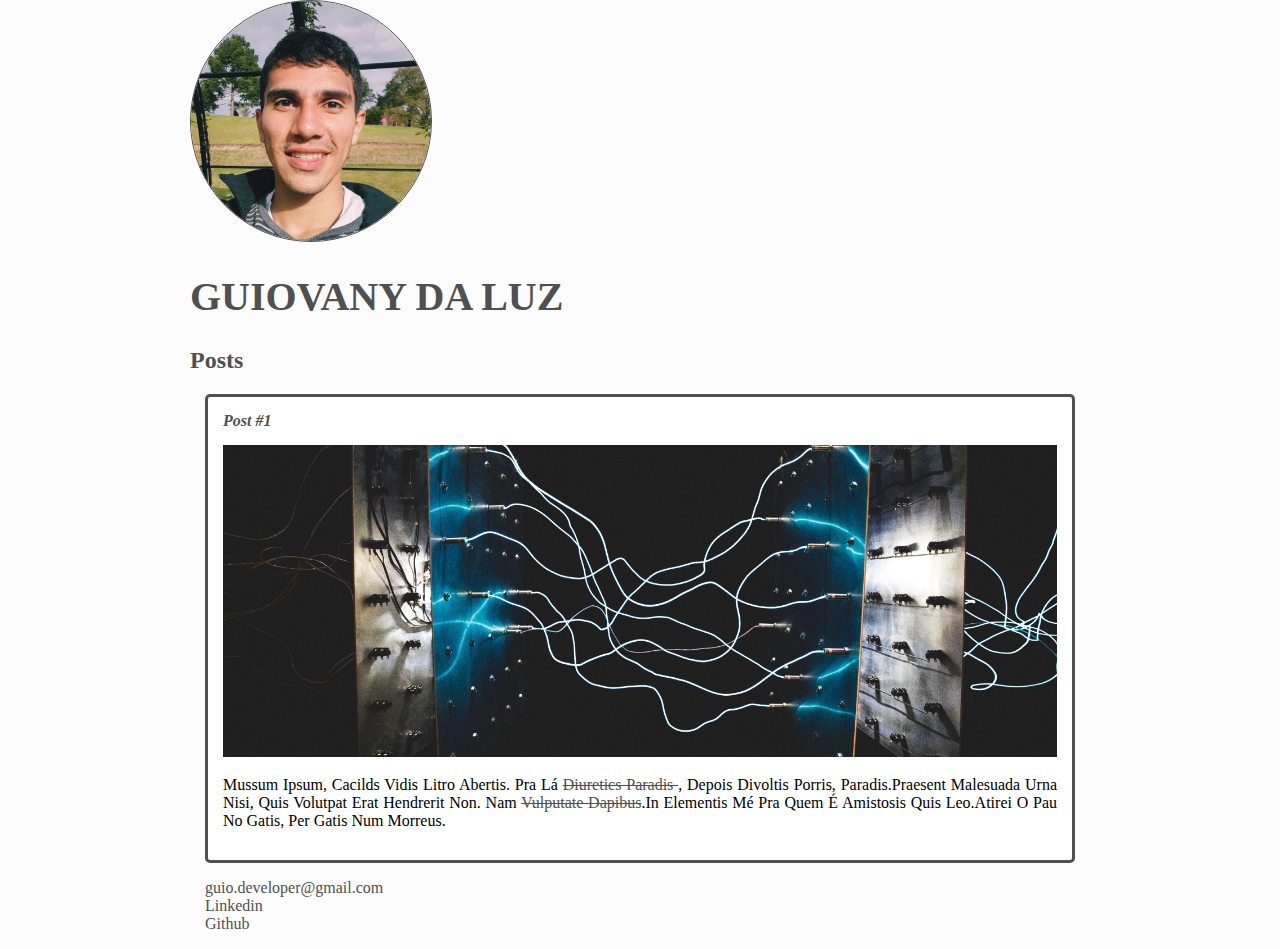
<file: hmtl5&CSS3/index.html>
<!DOCTYPE html>
<html lang="pt-br">
  <head>
    <meta charset="UTF-8" />
    <meta http-equiv="X-UA-Compatible" content="IE=edge" />
    <meta name="viewport" content="width=device-width, initial-scale=1.0" />
    <link rel="stylesheet" href="style.css" />
    <title>Guiovany</title>
  </head>

  <body>
    <header>
      <img src="./img/avatar-img.png" alt="profile img" class="photo" />
      <h1 id="title">Guiovany da Luz</h1>
    </header>
    <section>
      <header>
        <h2 class="subtitle">Posts</h2>
      </header>
      <article class="post">
        <header>
          <h3 class="post_title">Post #1</h3>
        </header>
        <img
          class="post_img"
          src="./img/bd-ideas.jpg"
          alt="background img - ideias conexas"
        />
        <p class="post_content">
          Mussum Ipsum, cacilds vidis litro abertis. Pra lá
          <a
            href="https://www.linkedin.com/in/guiovany-da-luz-552256137/"
            target="_blank"
          >
            Diuretics paradis
          </a>
          , depois divoltis porris, paradis.Praesent malesuada urna nisi, quis
          volutpat erat hendrerit non. Nam
          <a href="mailto:guio.developer@gmail.com">vulputate dapibus</a>.In
          elementis mé pra quem é amistosis quis leo.Atirei o pau no gatis, per
          gatis num morreus.
        </p>
      </article>
    </section>
    <footer>
      <ul class="contacts_list">
        <li>
          <a href="mailto:guio.developer@gmail.com">guio.developer@gmail.com</a>
        </li>
        <li>
          <a
            href="https://www.linkedin.com/in/guiovany-da-luz-552256137/"
            target="_blank"
            >Linkedin</a
          >
        </li>
        <li>
          <a href="https://github.com/guiov7" target="_blank">Github</a>
        </li>
      </ul>
    </footer>
  </body>
</html>
</file>
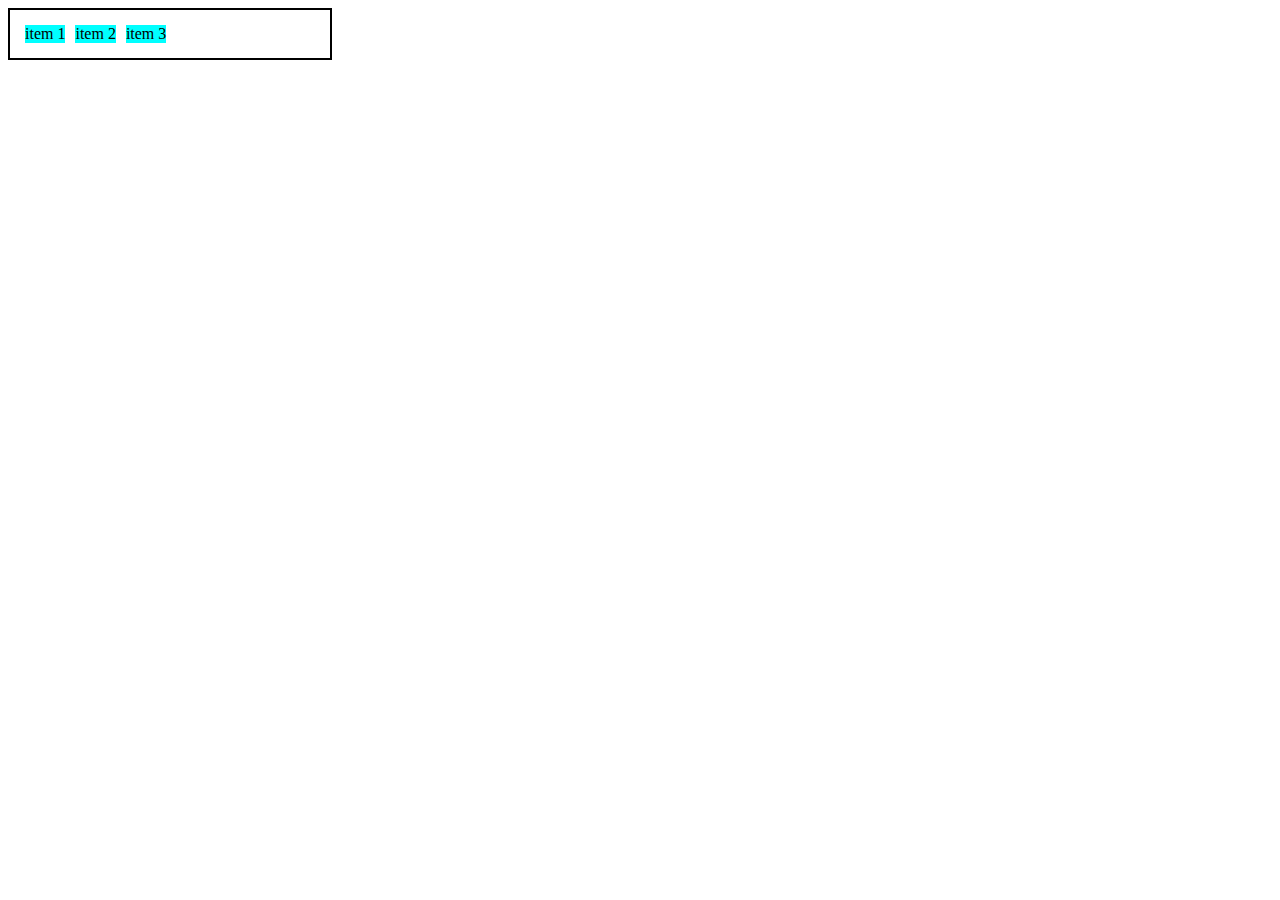
<file: FLEXBOX/0-display-flex.html>
<!DOCTYPE html>
<html lang="en">
<head>
    <meta charset="UTF-8">
    <meta http-equiv="X-UA-Compatible" content="IE=edge">
    <meta name="viewport" content="width=device-width, initial-scale=1.0">
    <title>Fundamentos - dispaly flex </title>
    <style>
        .flex{
            max-width: 300px;
            padding: 10px;
            border: 2px solid black;
            display: flex;
        }

        .item{
            background-color: aqua;
            margin: 5px;
        }
    </style>
</head>
<body>
    <div class="flex">
        <div class="item">item 1</div>
        <div class="item">item 2</div>
        <div class="item">item 3</div>
    </div>
</body>
</html>
</file>
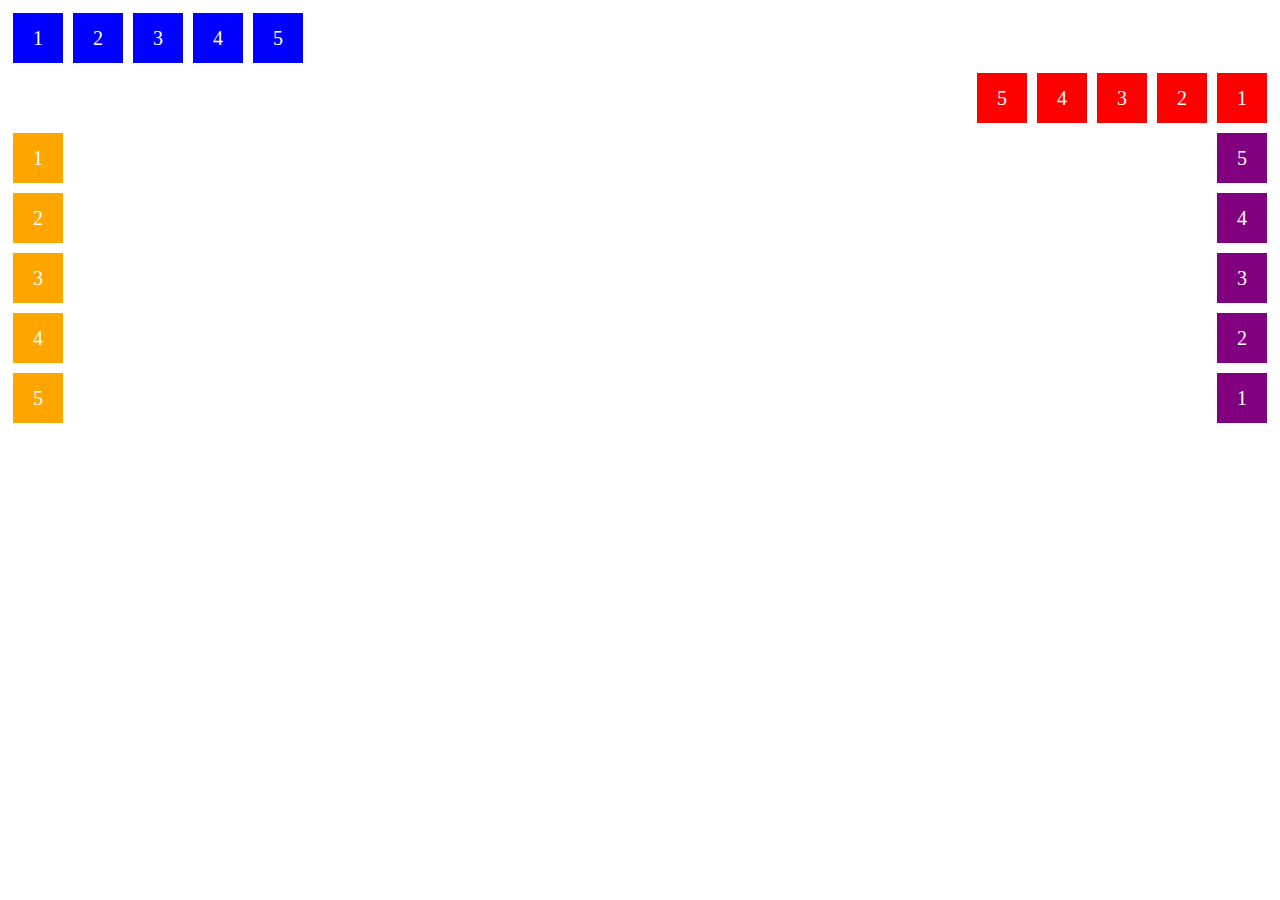
<file: FLEXBOX/1-flex-direction.html>
<!DOCTYPE html>
<html lang="en">
<head>
    <meta charset="UTF-8">
    <meta http-equiv="X-UA-Compatible" content="IE=edge">
    <meta name="viewport" content="width=device-width, initial-scale=1.0">
    <title>Fundamentos - flex direction</title>
    
    <style>
        .flex-container{
            margin: 0;
            padding: 0;
            display: flex;
            list-style: none;
        }

        .flex-item{
            background: blue;
            height: 50px;
            width: 50px;
            line-height: 50px;
            font-size: 20px;
            color: white;
            text-align: center;
            margin: 5px;
        }

        .row-reverse{
            flex-direction: row-reverse;
        }

        .row-reverse li{
            background-color: red;
        }

        .column{
            float: left;
            flex-direction: column;
        }

        .column li {
            background-color: orange;
        }

        .column-reverse{
            float: right;
            flex-direction: column-reverse;
        }

        .column-reverse li{
            background-color: purple;
        }

    </style>
</head>
<body>
    <ul class="flex-container row">
        <li class="flex-item">1</li>
        <li class="flex-item">2</li>
        <li class="flex-item">3</li>
        <li class="flex-item">4</li>
        <li class="flex-item">5</li>
    </ul>

    <ul class="flex-container row-reverse">
        <li class="flex-item">1</li>
        <li class="flex-item">2</li>
        <li class="flex-item">3</li>
        <li class="flex-item">4</li>
        <li class="flex-item">5</li>
    </ul>

    <ul class="flex-container column">
        <li class="flex-item">1</li>
        <li class="flex-item">2</li>
        <li class="flex-item">3</li>
        <li class="flex-item">4</li>
        <li class="flex-item">5</li>
    </ul>

    <ul class="flex-container column-reverse">
        <li class="flex-item">1</li>
        <li class="flex-item">2</li>
        <li class="flex-item">3</li>
        <li class="flex-item">4</li>
        <li class="flex-item">5</li>
    </ul>
</body>
</html>
</file>
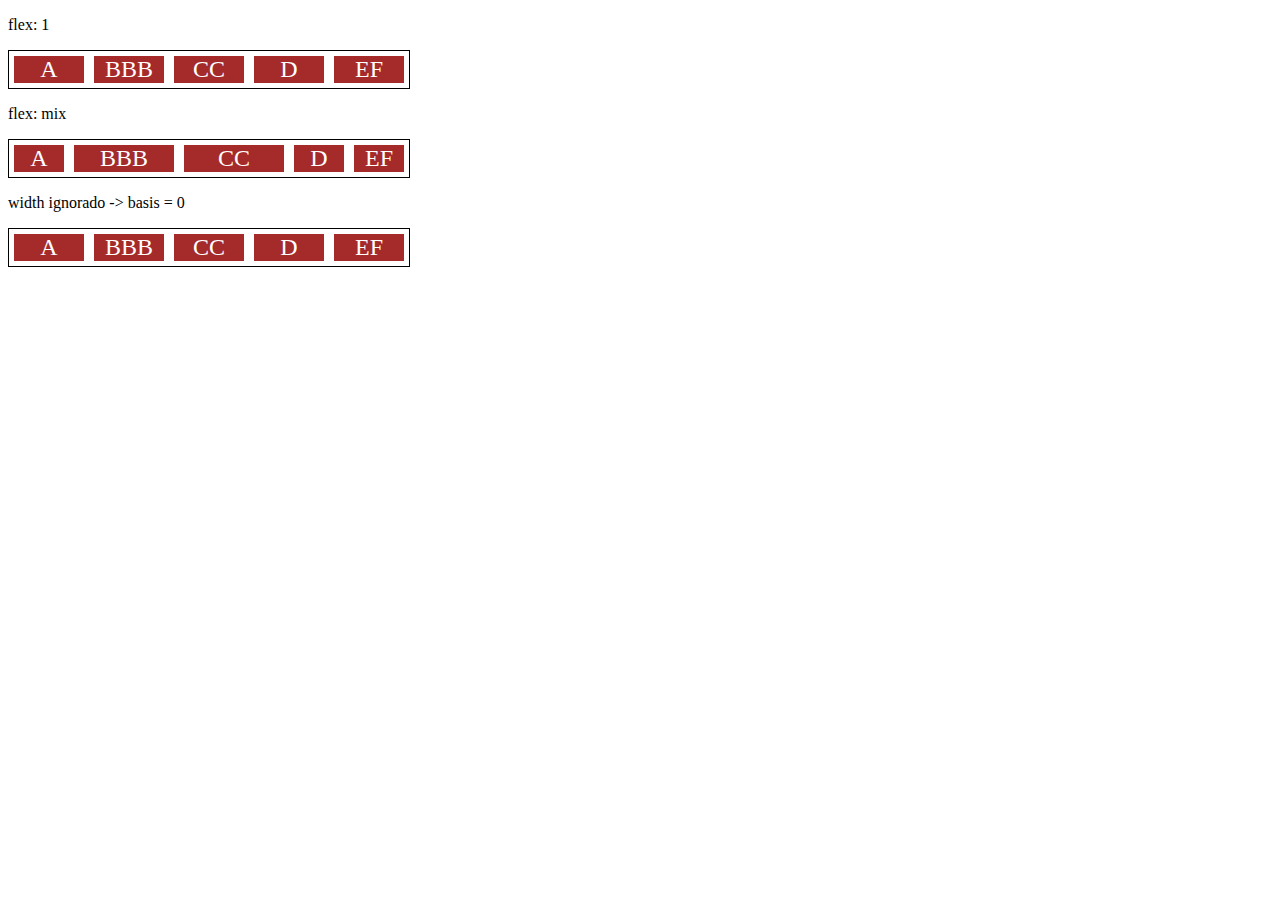
<file: FLEXBOX/10-flex.html>
<!DOCTYPE html>
<html lang="en">
<head>
    <meta charset="UTF-8">
    <meta http-equiv="X-UA-Compatible" content="IE=edge">
    <meta name="viewport" content="width=device-width, initial-scale=1.0">
    <title>Fundamento - flex</title>

    <style>
        .container{
            display: flex;
            border: 1px solid black;
            max-width: 400px;
        }

        .item{
            background-color: brown;
            color: white;
            font-size: 24px;
            text-align: center;
            margin: 5px;
        }

        .flex-1{
            flex: 1;
            /* grow = 1, shrink = 1, basis = 0*/
        }

        .largura{
            width: 200px;
            /*min-width: 250px;*/
        }

        .flex-2{
            flex: 2;
            /* grow = 2, shrink = 1, basis = 0*/
        }
    </style>
</head>
<body>
    <p>flex: 1</p>
    <div class="container">
        <div class="item flex-1">A</div>
        <div class="item flex-1">BBB</div>
        <div class="item flex-1">CC</div>
        <div class="item flex-1">D</div>
        <div class="item flex-1">EF</div>
    </div>
    <p>flex: mix</p>
    <div class="container">
        <div class="item flex-1">A</div>
        <div class="item flex-2">BBB</div>
        <div class="item flex-2">CC</div>
        <div class="item flex-1">D</div>
        <div class="item flex-1">EF</div>
    </div>
    <p>width ignorado -> basis = 0 </p>
    <div class="container">
        <div class="item flex-1 largura">A</div>
        <div class="item flex-1 largura">BBB</div>
        <div class="item flex-1 largura">CC</div>
        <div class="item flex-1 largura">D</div>
        <div class="item flex-1 largura">EF</div>
    </div>
</body>
</html>
</file>
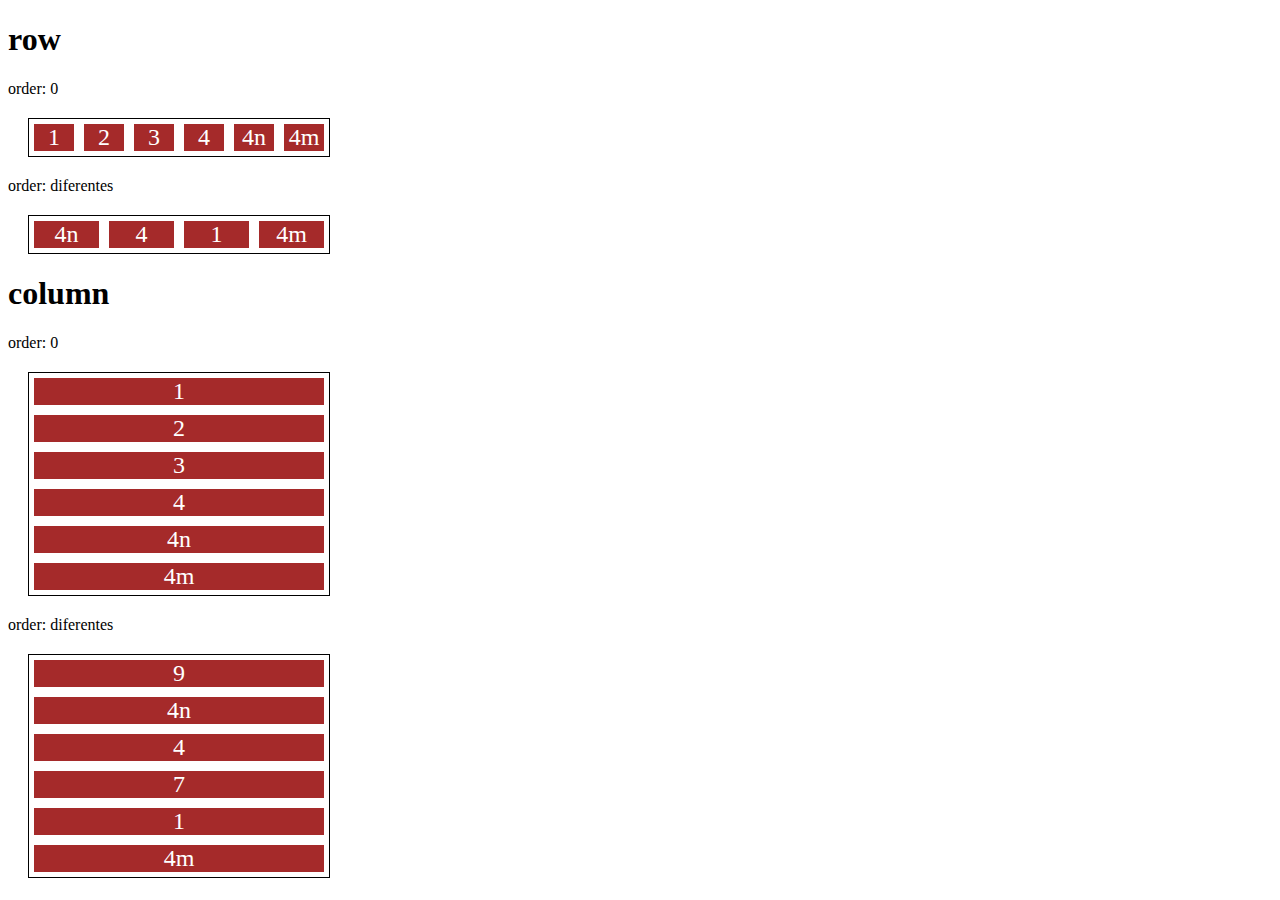
<file: FLEXBOX/11-order.html>
<!DOCTYPE html>
<html lang="en">
  <head>
    <meta charset="UTF-8" />
    <meta http-equiv="X-UA-Compatible" content="IE=edge" />
    <meta name="viewport" content="width=device-width, initial-scale=1.0" />
    <title>Fundamento - order</title>

    <style>
      .container {
        display: flex;
        max-width: 300px;
        border: 1px solid black;
        margin: 20px;
      }

      .item {
        flex: 1;
        background: brown;
        color: white;
        text-align: center;
        font-size: 24px;
        margin: 5px;
      }
      /* Por padrão é order: 0; */
      .o1 {
        order: 1;
      }

      .o2 {
        order: 2;
      }

      .o3 {
        order: 3;
      }

      .o4 {
        order: 4;
      }

      /* Podendo também utilizarmos valores negativos no order*/

      .direction {
        flex-direction: column;
      }
    </style>
  </head>
  <body>
    <h1>row</h1>
    <p>order: 0</p>
    <div class="container">
      <div class="item">1</div>
      <div class="item">2</div>
      <div class="item">3</div>
      <div class="item">4</div>
      <div class="item">4n</div>
      <div class="item">4m</div>
    </div>
    <p>order: diferentes</p>
    <div class="container">
      <div class="item o3">1</div>
      <div class="item o2">4</div>
      <div class="item o1">4n</div>
      <div class="item o4">4m</div>
    </div>

    <h1>column</h1>
    <p>order: 0</p>
    <div class="container direction">
      <div class="item">1</div>
      <div class="item">2</div>
      <div class="item">3</div>
      <div class="item">4</div>
      <div class="item">4n</div>
      <div class="item">4m</div>
    </div>
    <p>order: diferentes</p>
    <div class="container direction">
      <div class="item o3">7</div>
      <div class="item o1">9</div>
      <div class="item o3">1</div>
      <div class="item o2">4</div>
      <div class="item o1">4n</div>
      <div class="item o4">4m</div>
    </div>
  </body>
</html>
</file>
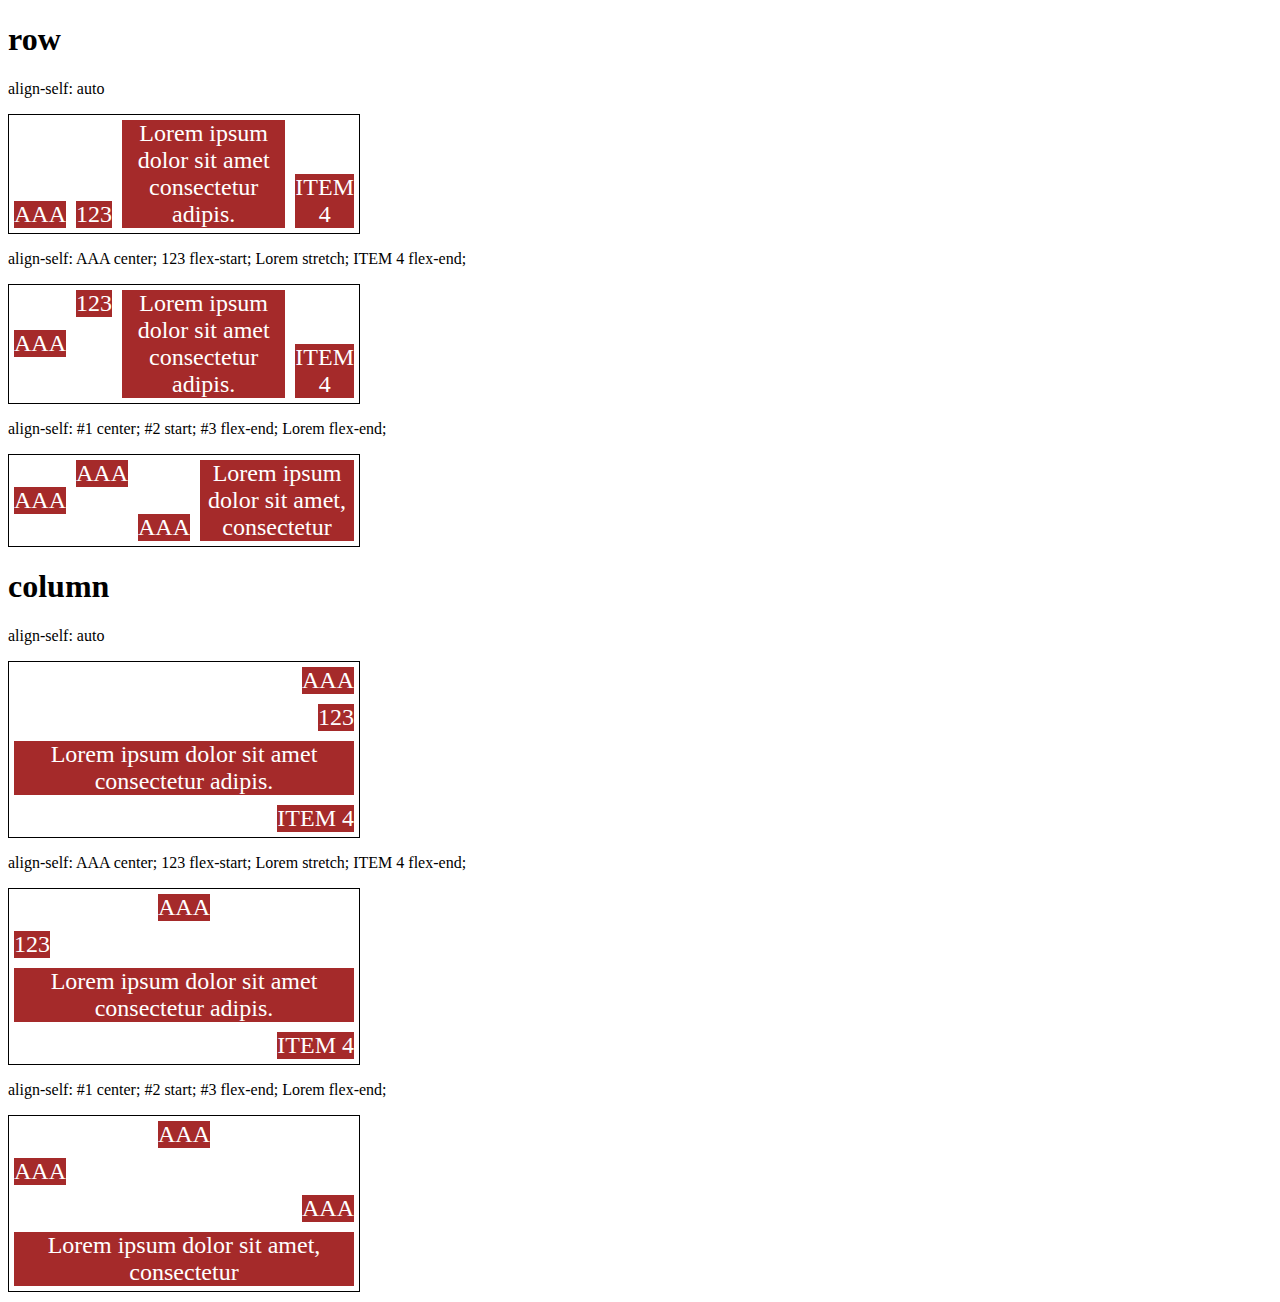
<file: FLEXBOX/12-align-self.html>
<!DOCTYPE html>
<html lang="en">
<head>
    <meta charset="UTF-8">
    <meta http-equiv="X-UA-Compatible" content="IE=edge">
    <meta name="viewport" content="width=device-width, initial-scale=1.0">
    <title>Fundamento - align self</title>

    <style>
        .container{
            max-width: 350px;
            border: 1px solid;
            margin-bottom: 10px;
            display: flex;
        }

        .align-container{
            align-items: flex-end;
        }

        .item{
            background-color: brown;
            color: white;
            font-size: 24px;
            text-align: center;
            margin: 5px;
        }

        .center{
            align-self: center;
        }

        .start{
            align-self: flex-start;
        }

        .end{
            align-self: flex-end;
        }

        .baseliine{
            align-self: baseline;
        }
        
        .stretch{
            align-self: stretch;
        }

        .auto{
            align-self: auto;
        }

        .direction{
            flex-direction: column;
        }
    </style>
</head>
<body>
    <h1>row</h1>
    <p>align-self: auto</p> 
<!-- para tornar aplicável, é necessário a herdar align-tems: center-->
    <section class="container align-container">
        <div class="item auto">AAA</div>
        <div class="item auto">123</div>
        <div class="item auto">Lorem ipsum dolor sit amet consectetur adipis.</div>
        <div class="item auto">ITEM 4</div>
    </section>
    <p>align-self: AAA center; 123 flex-start; Lorem stretch; ITEM 4 flex-end;</p>
    <section class="container">
        <div class="item center">AAA</div>
        <div class="item start">123</div>
        <div class="item stretch">Lorem ipsum dolor sit amet consectetur adipis.</div>
        <div class="item end">ITEM 4</div>
    </section>
    <p>align-self: #1 center; #2 start; #3 flex-end; Lorem flex-end;</p>
    <section class="container">
        <div class="item center">AAA</div>
        <div class="item start">AAA</div>
        <div class="item end">AAA</div>
        <div class="item end">Lorem ipsum dolor sit amet, consectetur </div>
    </section>
    <h1>column</h1>
    <p>align-self: auto</p> 
    <section class="container align-container direction">
        <div class="item auto">AAA</div>
        <div class="item auto">123</div>
        <div class="item auto">Lorem ipsum dolor sit amet consectetur adipis.</div>
        <div class="item auto">ITEM 4</div>
    </section>
    <p>align-self: AAA center; 123 flex-start; Lorem stretch; ITEM 4 flex-end;</p>
    <section class="container direction">
        <div class="item center">AAA</div>
        <div class="item start">123</div>
        <div class="item stretch">Lorem ipsum dolor sit amet consectetur adipis.</div>
        <div class="item end">ITEM 4</div>
    </section>
    <p>align-self: #1 center; #2 start; #3 flex-end; Lorem flex-end;</p>
    <section class="container direction">
        <div class="item center">AAA</div>
        <div class="item start">AAA</div>
        <div class="item end">AAA</div>
        <div class="item end">Lorem ipsum dolor sit amet, consectetur </div>
    </section>
</body>
</html>
</file>
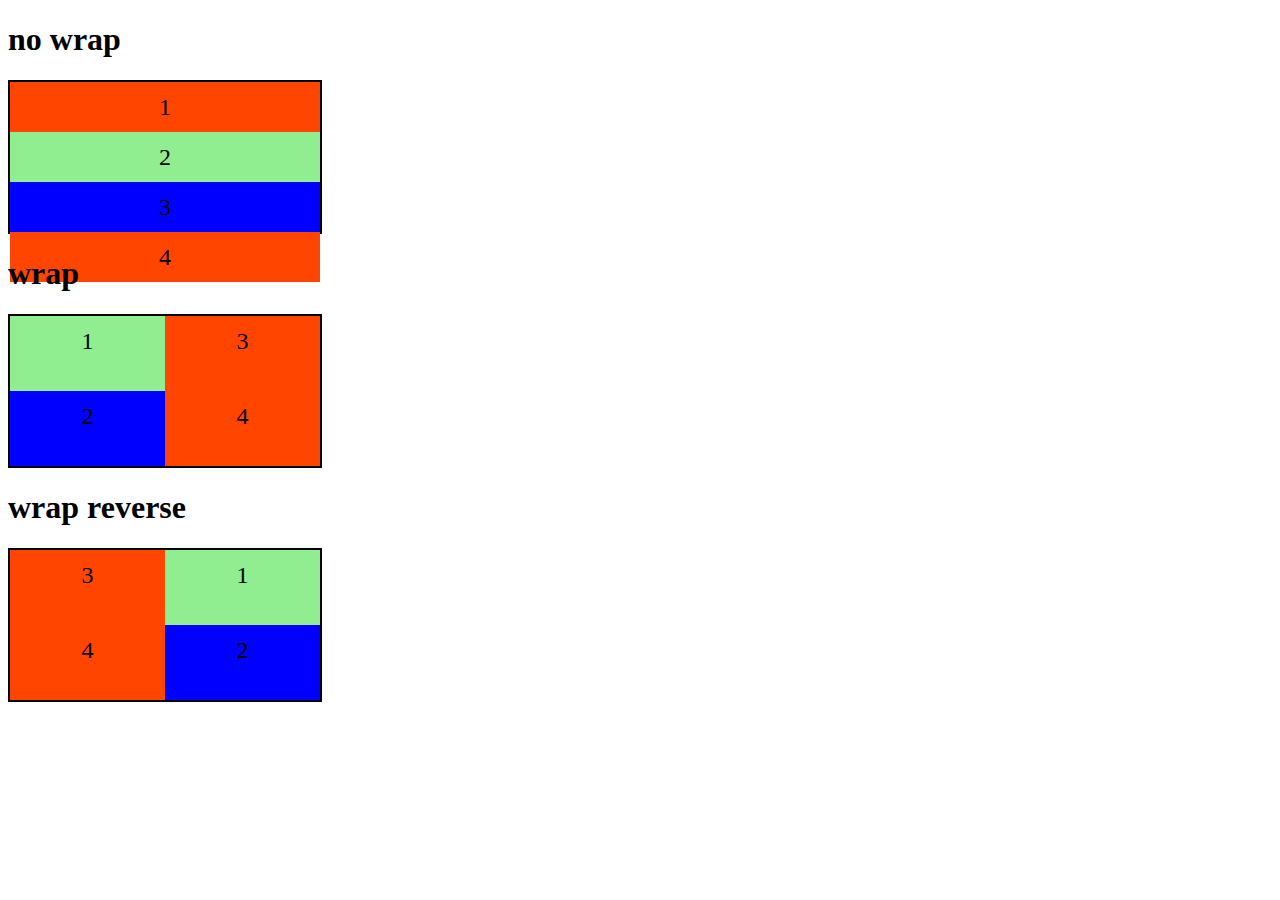
<file: FLEXBOX/2-flex-wrap.html>
<!DOCTYPE html>
<html lang="en">
<head>
    <meta charset="UTF-8">
    <meta http-equiv="X-UA-Compatible" content="IE=edge">
    <meta name="viewport" content="width=device-width, initial-scale=1.0">
    <title>Fundamento - flex-wrap</title>

    <style>
        .flex-container{
            display: flex;
            height: 150px;
            border: 2px solid black;
            max-width: 310px;
            flex-direction: column;
        }

        .flex-item{
            font-size: 24px;
            height: 50%;
            text-align: center;
            min-width: 100px;
            line-height: 50px;
        }

        .nowrap{
            flex-wrap: nowrap;
        }

        .wrap{
            flex-wrap: wrap;
        }

        .wrap-reverse{
            flex-wrap: wrap-reverse;
        }

        .blue{
            background-color: blue;
        }

        .green{
            background-color: lightgreen;
        }

        .orange{
            background-color: orangered;
        }

    </style>
</head>
<body>
    <h1>no wrap</h1>
    <div class="flex-container nowrap">
        <div class="flex-item orange">1</div>
        <div class="flex-item green">2</div>
        <div class="flex-item blue">3</div>
        <div class="flex-item orange">4</div>
    </div>

    <h1>wrap</h1>
    <div class="flex-container wrap">
        <div class="flex-item green">1</div>
        <div class="flex-item blue">2</div>
        <div class="flex-item orange">3</div>
        <div class="flex-item orange">4</div>
    </div>

    <h1>wrap reverse</h1>
    <div class="flex-container wrap-reverse">
        <div class="flex-item green">1</div>
        <div class="flex-item blue">2</div>
        <div class="flex-item orange">3</div>
        <div class="flex-item orange">4</div>
    </div>

</body>
</html>
</file>
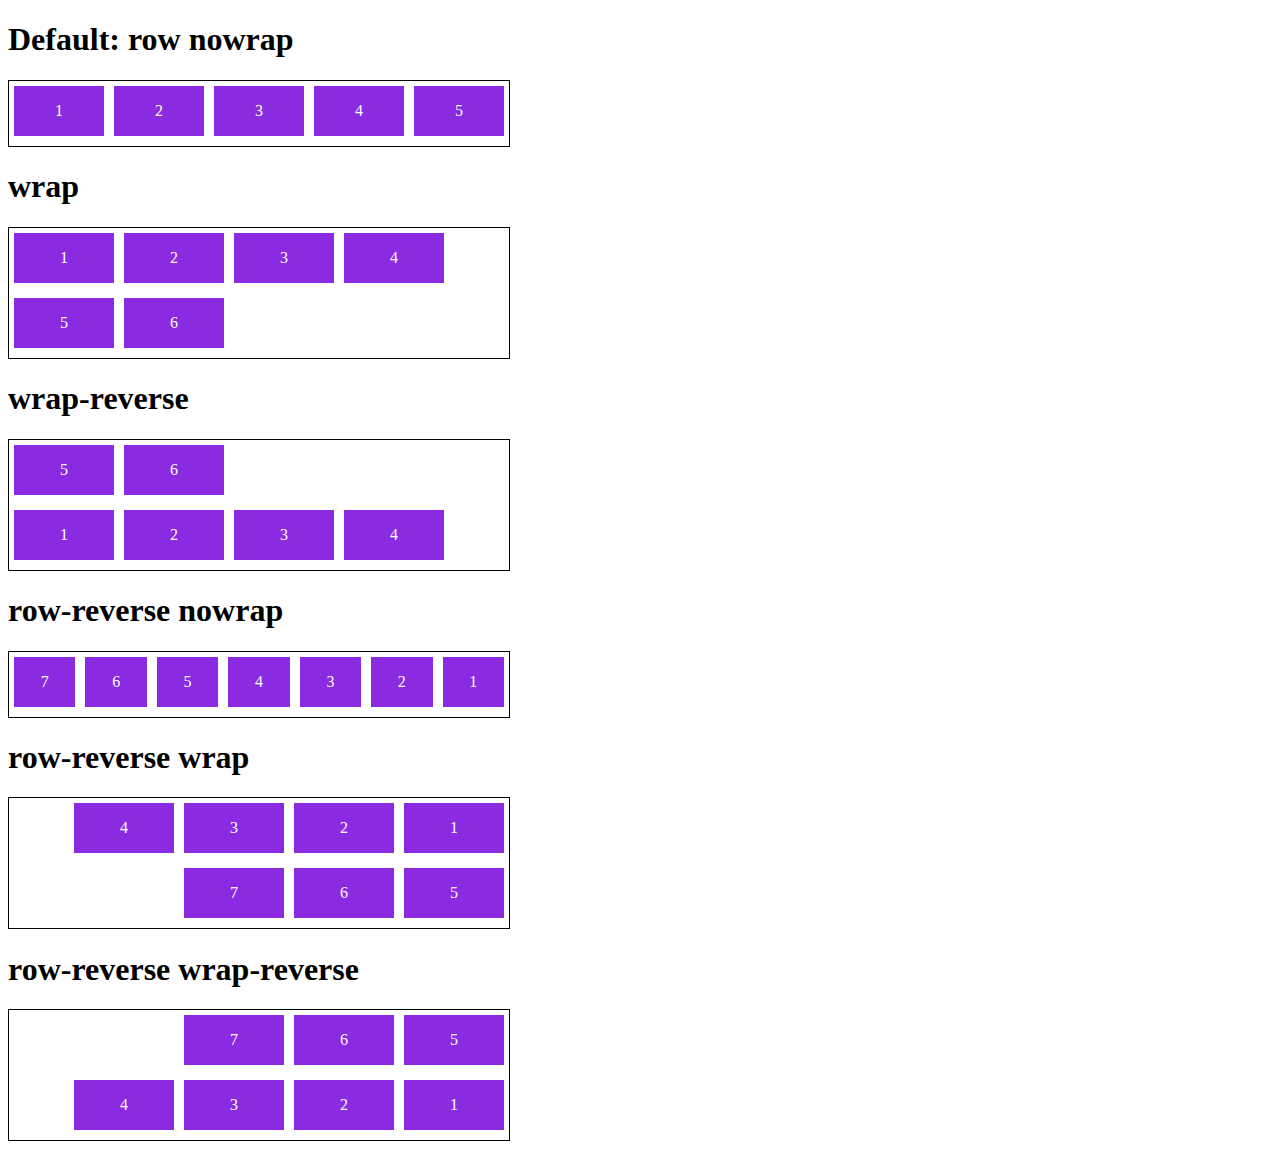
<file: FLEXBOX/3-flex-flow.html>
<!DOCTYPE html>
<html lang="en">
<head>
    <meta charset="UTF-8">
    <meta http-equiv="X-UA-Compatible" content="IE=edge">
    <meta name="viewport" content="width=device-width, initial-scale=1.0">
    <title>Fundamento - flex flow</title>

    <style>
        .flex-container{
            display:flex ;
            border: 1px solid black;
            max-width: 500px;
        }

        .default{
            flex-flow: row nowrap;
        }

        .wrap{
            flex-flow: row wrap;
        }

        .wrap-reverse{
            flex-flow: row wrap-reverse;
        }

        .r-nowrap{
            flex-flow: row-reverse nowrap;
        }

        .r-wrap{
            flex-flow: row-reverse wrap;
        }

        .rr-wrap{
            flex-flow: row-reverse wrap-reverse
        }

        .item{
            background-color: blueviolet;
            margin: 5px;
            color: white;
            text-align: center;
            width: 100px;
            height: 50px;
            line-height: 50px;
            margin-bottom: 10px;
        }
        
    </style>
</head>
<body>
    <h1>Default: row nowrap</h1>
    <div class="flex-container default">
        <div class="item">1</div>
        <div class="item">2</div>
        <div class="item">3</div>
        <div class="item">4</div>
        <div class="item">5</div>
    </div>

    <h1>wrap</h1>
    <div class="flex-container wrap">
        <div class="item">1</div>
        <div class="item">2</div>
        <div class="item">3</div>
        <div class="item">4</div>
        <div class="item">5</div>
        <div class="item">6</div>
    </div>

    <h1>wrap-reverse</h1>
    <div class="flex-container wrap-reverse">
        <div class="item">1</div>
        <div class="item">2</div>
        <div class="item">3</div>
        <div class="item">4</div>
        <div class="item">5</div>
        <div class="item">6</div>
    </div>

    <h1>row-reverse nowrap</h1>
    <div class="flex-container r-nowrap">
        <div class="item">1</div>
        <div class="item">2</div>
        <div class="item">3</div>
        <div class="item">4</div>
        <div class="item">5</div>
        <div class="item">6</div>
        <div class="item">7</div>
    </div>

    <h1>row-reverse wrap</h1>
    <div class="flex-container r-wrap">
        <div class="item">1</div>
        <div class="item">2</div>
        <div class="item">3</div>
        <div class="item">4</div>
        <div class="item">5</div>
        <div class="item">6</div>
        <div class="item">7</div>
    </div>

    <h1>row-reverse wrap-reverse</h1>
    <div class="flex-container rr-wrap">
        <div class="item">1</div>
        <div class="item">2</div>
        <div class="item">3</div>
        <div class="item">4</div>
        <div class="item">5</div>
        <div class="item">6</div>
        <div class="item">7</div>
    </div>
</body>
</html>
</file>
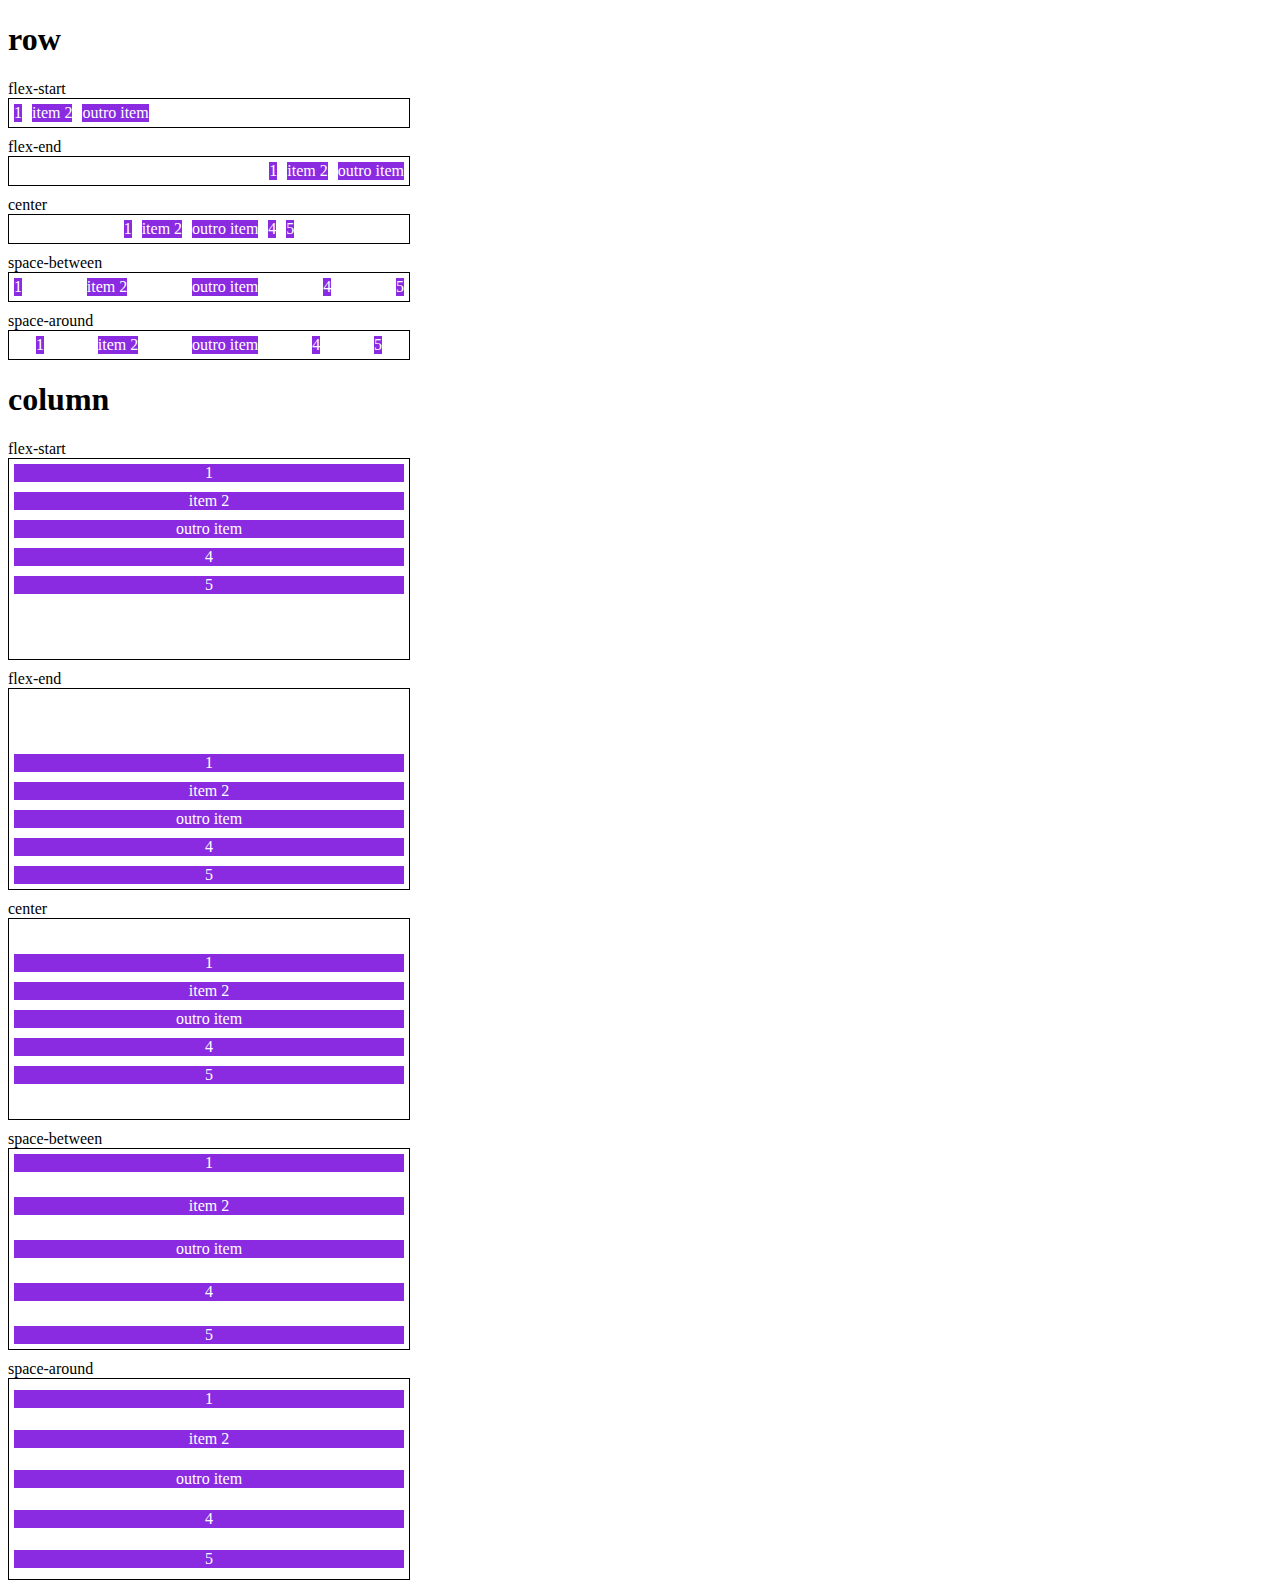
<file: FLEXBOX/4-justify-content.html>
<!DOCTYPE html>
<html lang="en">
  <head>
    <meta charset="UTF-8" />
    <meta http-equiv="X-UA-Compatible" content="IE=edge" />
    <meta name="viewport" content="width=device-width, initial-scale=1.0" />
    <title>Fundamento - justify-content</title>

    <style>
      .container {
        max-width: 400px;
        border: 1px solid black;
        margin: 0;
        display: flex;
        flex: row;
        margin-bottom: 10px;
      }

      .item {
        background-color: blueviolet;
        margin: 5px;
        text-align: center;
        color: white;
      }

      p{
        margin: 0;
      }

      .flex-start{
        justify-content: flex-start;
      }

      .flex-end{
        justify-content: flex-end;
      }


      .center{
        justify-content: center;
      }

      .space-between{
        justify-content: space-between;
      }

      .space-around{
        justify-content: space-around;
      }

      .column{
        flex-direction: column;
        min-height: 200px;
      }

    </style>
  </head>
  <body>
    <h1>row</h1>
    <p>flex-start</p>
    <section class="container flex-start">
      <div class="item">1</div>
      <div class="item">item 2</div>
      <div class="item">outro item</div>
    </section>
    <p>flex-end</p>
    <section class="container flex-end">
        <div class="item">1</div>
        <div class="item">item 2</div>
        <div class="item">outro item</div>
    </section>

    <p>center</p>
    <section class="container flex-end center">
        <div class="item">1</div>
        <div class="item">item 2</div>
        <div class="item">outro item</div>
        <div class="item">4</div>
        <div class="item">5</div>
    </section>

    <p>space-between</p>
    <section class="container flex-end space-between">
        <div class="item">1</div>
        <div class="item">item 2</div>
        <div class="item">outro item</div>
        <div class="item">4</div>
        <div class="item">5</div>
    </section>

    <p>space-around</p>
    <section class="container space-around">
        <div class="item">1</div>
        <div class="item">item 2</div>
        <div class="item">outro item</div>
        <div class="item">4</div>
        <div class="item">5</div>
    </section>

    <h1>column</h1>
    <p>flex-start</p>
    <section class="container column flex-start">
      <div class="item">1</div>
      <div class="item">item 2</div>
      <div class="item">outro item</div>
      <div class="item">4</div>
      <div class="item">5</div>
    </section>

    <p>flex-end</p>
    <section class="container column flex-end">
      <div class="item">1</div>
      <div class="item">item 2</div>
      <div class="item">outro item</div>
      <div class="item">4</div>
      <div class="item">5</div>
    </section>

    <p>center</p>
    <section class="container column center">
      <div class="item">1</div>
      <div class="item">item 2</div>
      <div class="item">outro item</div>
      <div class="item">4</div>
      <div class="item">5</div>
    </section>

    <p>space-between</p>
    <section class="container column space-between">
      <div class="item">1</div>
      <div class="item">item 2</div>
      <div class="item">outro item</div>
      <div class="item">4</div>
      <div class="item">5</div>
    </section>

    <p>space-around</p>
    <section class="container column space-around">
      <div class="item">1</div>
      <div class="item">item 2</div>
      <div class="item">outro item</div>
      <div class="item">4</div>
      <div class="item">5</div>
    </section>

  </body>
</html>
</file>
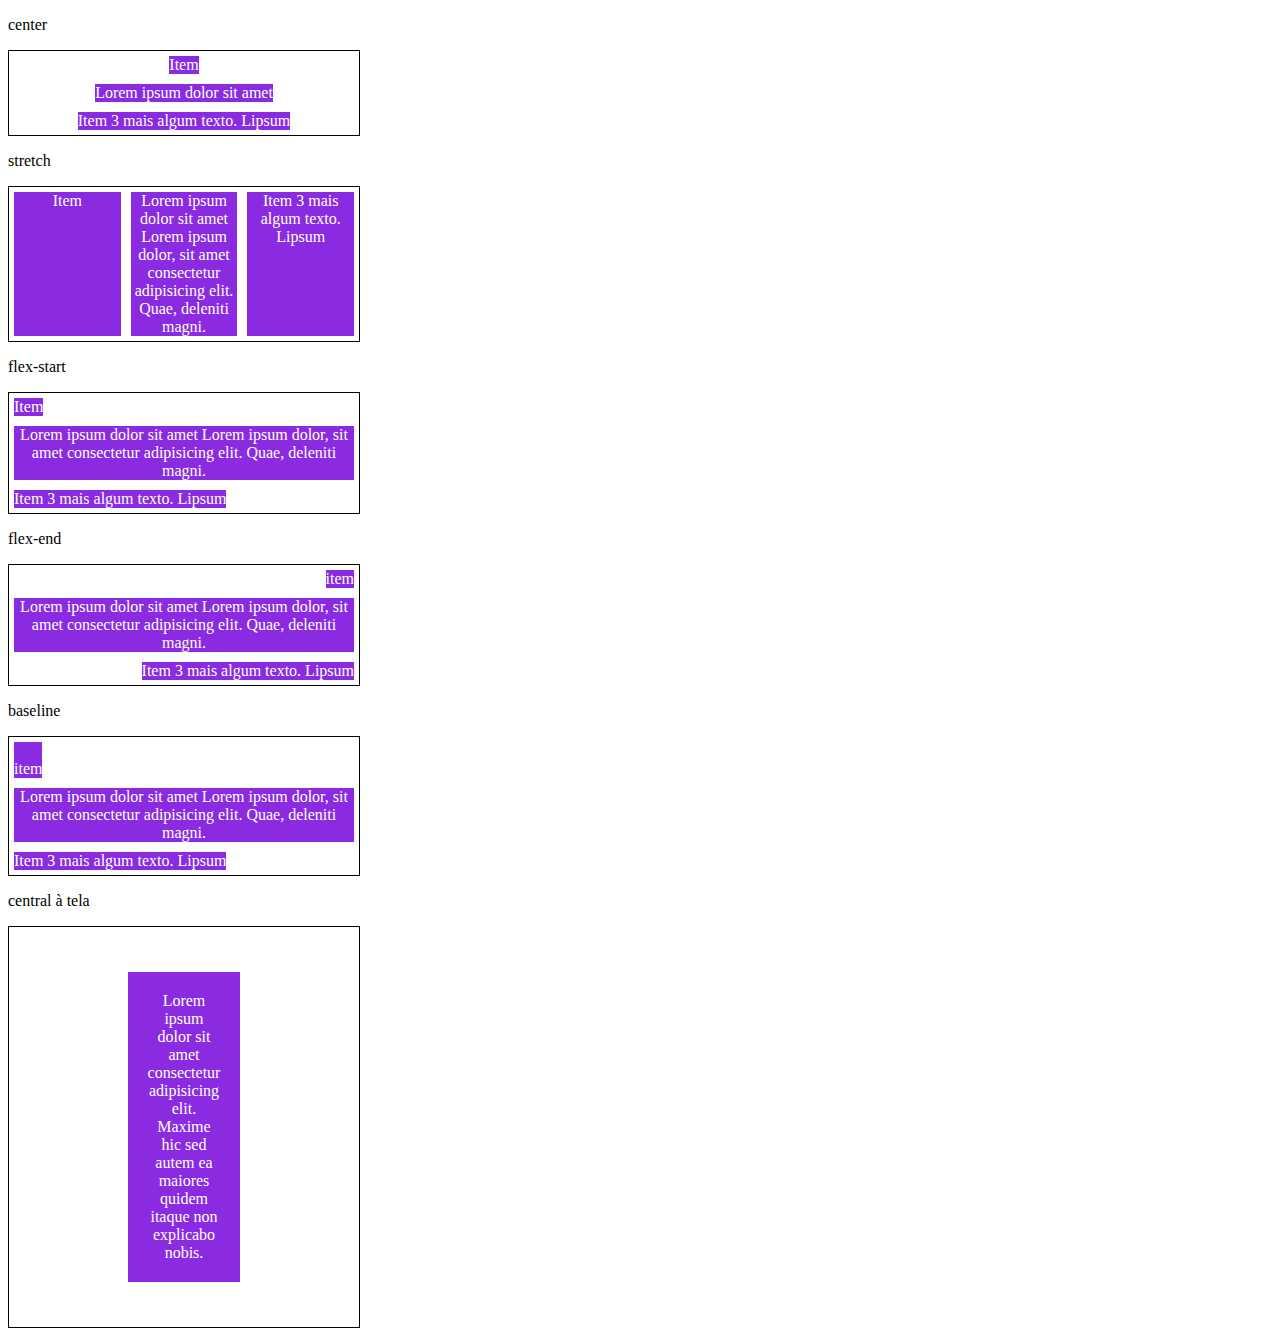
<file: FLEXBOX/5-align-items.html>
<!DOCTYPE html>
<html lang="en">
<head>
    <meta charset="UTF-8">
    <meta http-equiv="X-UA-Compatible" content="IE=edge">
    <meta name="viewport" content="width=device-width, initial-scale=1.0">
    <title>Fundamento - Align-items</title>

    <style>
        .container{
            display: flex;
            max-width: 350px;
            border: 1px solid black;
        }

        .item{
            background-color: blueviolet;
            margin: 5px;
            color: white;
            text-align: center;
            flex: 1;
        }

        .center{
            align-items: center;
        }

        .stretch{
            align-items: stretch;
        }

        .start{
            align-items: flex-start;
        }
        
        .end{
            align-items: flex-end;
        }

        .baseline{
            align-items: baseline;
        }

        .column{
            flex-direction: column;
        }

        .central{
            height: 400px;
            justify-content: center;
        }
        .central .item{
            flex: 0;
            padding: 20px;
        }

    </style>
</head>
<body>
    <p>center</p>
    <section class="container center column">
        <div class="item">Item</div>
        <div class="item">Lorem ipsum dolor sit amet</div>
        <div class="item">Item 3 mais algum texto. Lipsum</div>
    </section>
    
    <p>stretch</p>
    <section class="container stretch">
        <div class="item">Item</div>
        <div class="item">Lorem ipsum dolor sit amet Lorem ipsum dolor, sit amet consectetur adipisicing elit. Quae, deleniti magni.</div>
        <div class="item">Item 3 mais algum texto. Lipsum</div>
    </section>

    <p>flex-start</p>
    <section class="container start column">
        <div class="item">Item</div>
        <div class="item">Lorem ipsum dolor sit amet Lorem ipsum dolor, sit amet consectetur adipisicing elit. Quae, deleniti magni.</div>
        <div class="item">Item 3 mais algum texto. Lipsum</div>
    </section>

    <p>flex-end</p>
    <section class="container end column">
        <div class="item">item</div>
        <div class="item">Lorem ipsum dolor sit amet Lorem ipsum dolor, sit amet consectetur adipisicing elit. Quae, deleniti magni.</div>
        <div class="item">Item 3 mais algum texto. Lipsum</div>
    </section>

    <p>baseline</p>
    <section class="container baseline column">
        <div class="item"><br>item</div>
        <div class="item">Lorem ipsum dolor sit amet Lorem ipsum dolor, sit amet consectetur adipisicing elit. Quae, deleniti magni.</div>
        <div class="item">Item 3 mais algum texto. Lipsum</div>
    </section>

    <p>central à tela</p>
    <section class="container central center">
        <div class="item">Lorem ipsum dolor sit amet consectetur adipisicing elit. Maxime hic sed autem ea maiores quidem itaque non explicabo nobis.</div>
    </section>
</body>
</html>
</file>
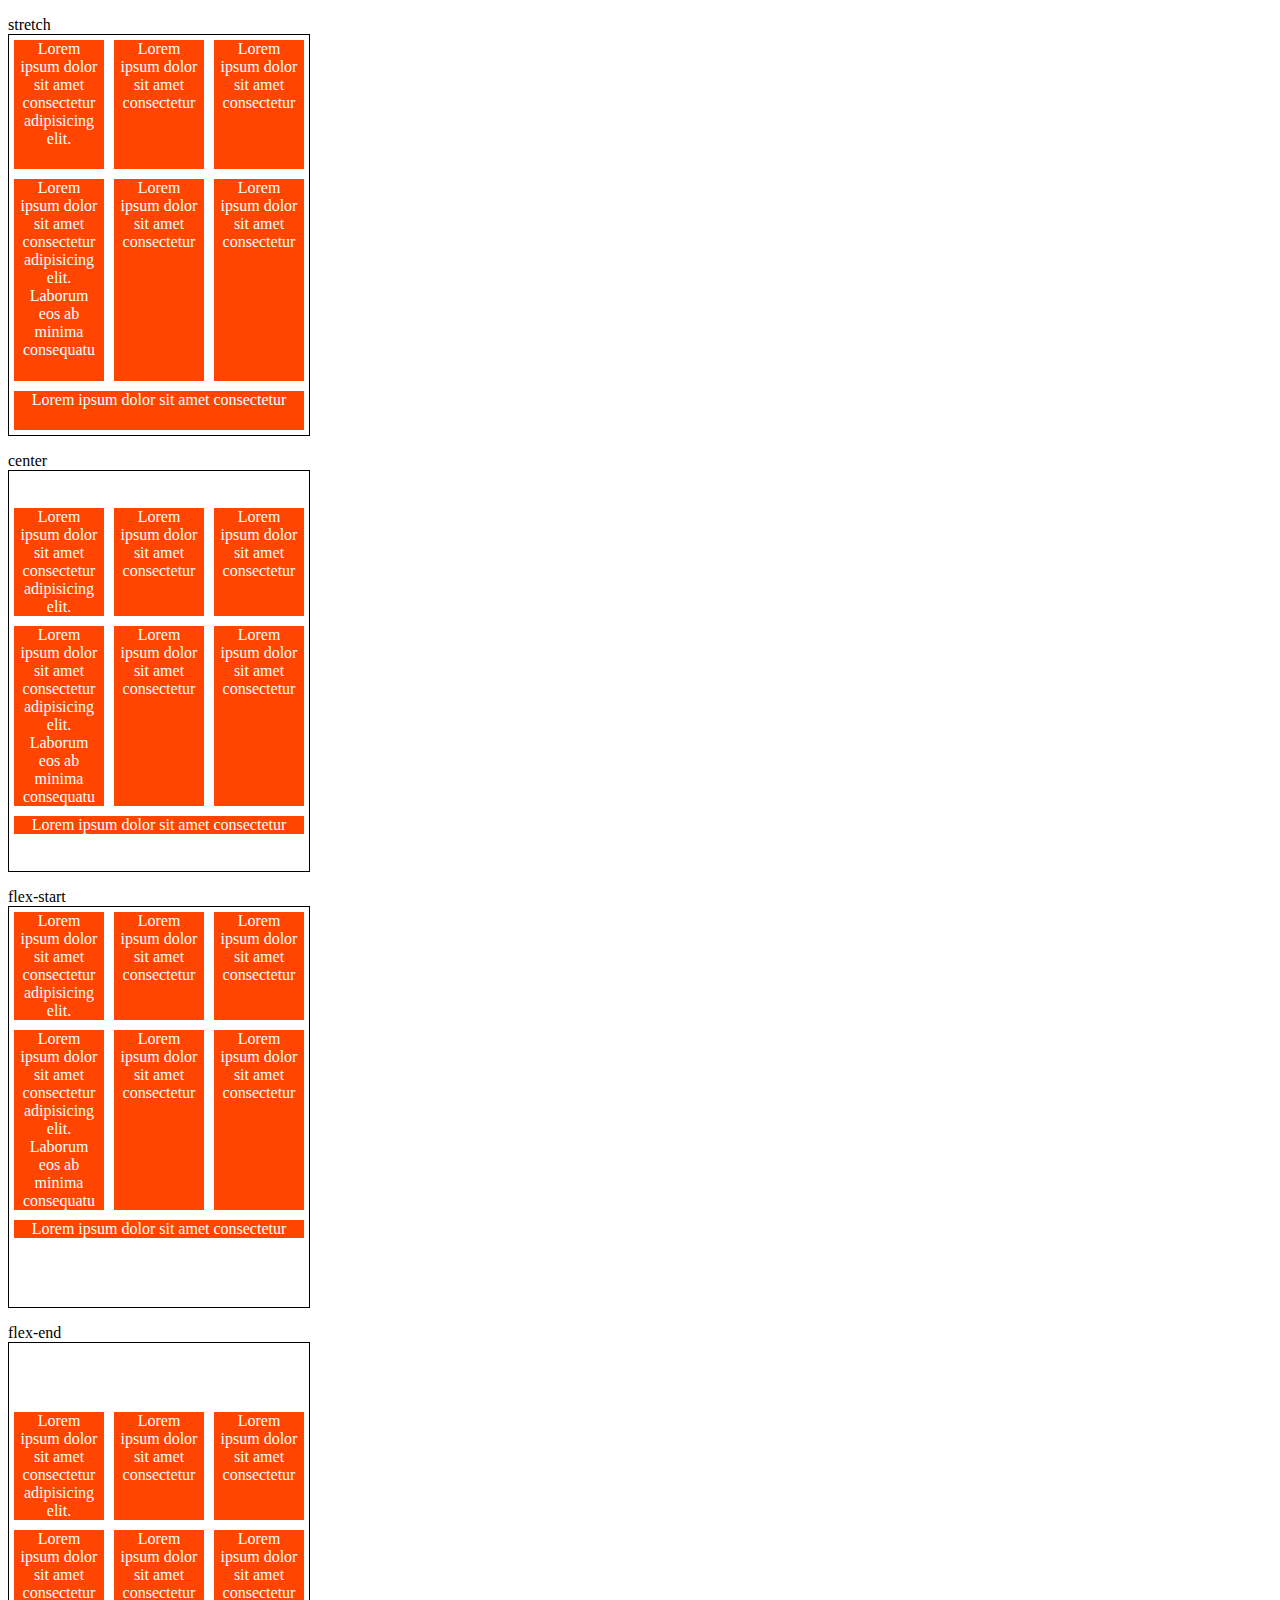
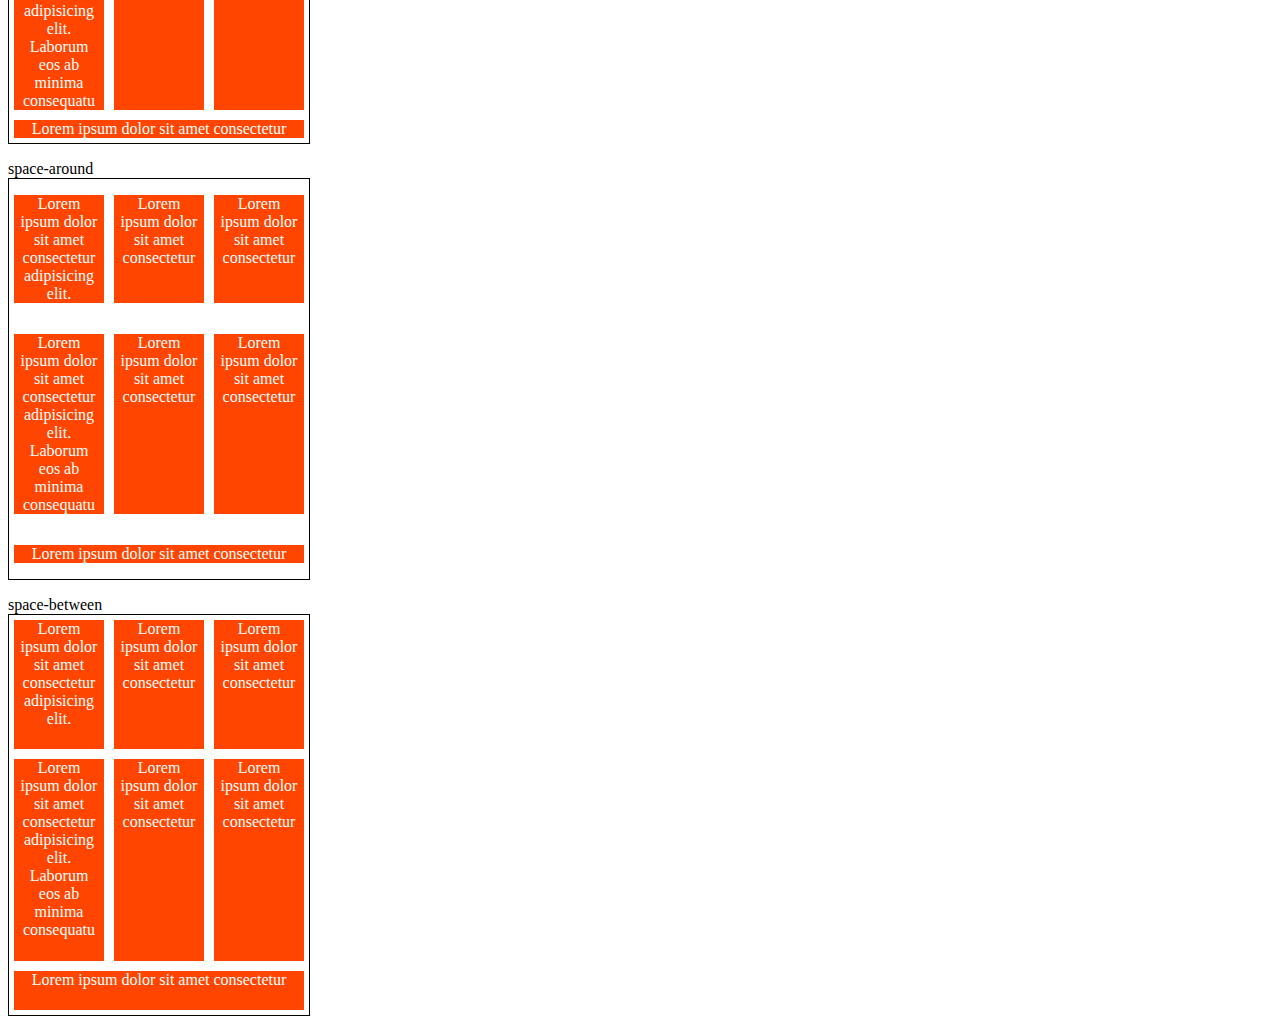
<file: FLEXBOX/6-align-content.html>
<!DOCTYPE html>
<html lang="en">
<head>
    <meta charset="UTF-8">
    <meta http-equiv="X-UA-Compatible" content="IE=edge">
    <meta name="viewport" content="width=device-width, initial-scale=1.0">
    <title>Fundamento - align content</title>

    <style>
        .container {
            height: 400px;
            max-width: 300px;
            margin: 5 auto;
            display: flex ;
            flex-wrap: wrap;
            border: 1px solid black
        }

        .item{
            background-color: orangered;
            padding: 0 5px;
            margin: 5px;
            flex: 1;
            text-align: center;
            color:white;
        }

        p{
            margin: 10;
            margin-bottom: 0;;
        }
        .stretch{
            align-content: stretch;
        }

        .center{
            align-content: center;
        }

        .flex-start{
            align-content: flex-start;
        }

        .flex-end{
            align-content: flex-end;
        }

        .space-between{
            align-content: space-between;
        }

        .space-around{
            align-content: space-around;
        }
    </style>
</head>
<body>
    <p>stretch</p>
    <div class="container">
        <div class="item">Lorem ipsum dolor sit amet consectetur adipisicing elit. </div>
        <div class="item">Lorem ipsum dolor sit amet consectetur</div>
        <div class="item">Lorem ipsum dolor sit amet consectetur</div>
        <div class="item">Lorem ipsum dolor sit amet consectetur adipisicing elit. Laborum eos ab minima consequatu</div>
        <div class="item">Lorem ipsum dolor sit amet consectetur</div>
        <div class="item">Lorem ipsum dolor sit amet consectetur</div>
        <div class="item">Lorem ipsum dolor sit amet consectetur</div>
    </div>

    <p>center</p>
    <div class="container center">
        <div class="item">Lorem ipsum dolor sit amet consectetur adipisicing elit. </div>
        <div class="item">Lorem ipsum dolor sit amet consectetur</div>
        <div class="item">Lorem ipsum dolor sit amet consectetur</div>
        <div class="item">Lorem ipsum dolor sit amet consectetur adipisicing elit. Laborum eos ab minima consequatu</div>
        <div class="item">Lorem ipsum dolor sit amet consectetur</div>
        <div class="item">Lorem ipsum dolor sit amet consectetur</div>
        <div class="item">Lorem ipsum dolor sit amet consectetur</div>
    </div>

    <p>flex-start</p>
    <div class="container flex-start">
        <div class="item">Lorem ipsum dolor sit amet consectetur adipisicing elit. </div>
        <div class="item">Lorem ipsum dolor sit amet consectetur</div>
        <div class="item">Lorem ipsum dolor sit amet consectetur</div>
        <div class="item">Lorem ipsum dolor sit amet consectetur adipisicing elit. Laborum eos ab minima consequatu</div>
        <div class="item">Lorem ipsum dolor sit amet consectetur</div>
        <div class="item">Lorem ipsum dolor sit amet consectetur</div>
        <div class="item">Lorem ipsum dolor sit amet consectetur</div>
    </div>

    <p>flex-end</p>
    <div class="container flex-end">
        <div class="item">Lorem ipsum dolor sit amet consectetur adipisicing elit. </div>
        <div class="item">Lorem ipsum dolor sit amet consectetur</div>
        <div class="item">Lorem ipsum dolor sit amet consectetur</div>
        <div class="item">Lorem ipsum dolor sit amet consectetur adipisicing elit. Laborum eos ab minima consequatu</div>
        <div class="item">Lorem ipsum dolor sit amet consectetur</div>
        <div class="item">Lorem ipsum dolor sit amet consectetur</div>
        <div class="item">Lorem ipsum dolor sit amet consectetur</div>
    </div>

    <p>space-around</p>
    <div class="container space-around">
        <div class="item">Lorem ipsum dolor sit amet consectetur adipisicing elit. </div>
        <div class="item">Lorem ipsum dolor sit amet consectetur</div>
        <div class="item">Lorem ipsum dolor sit amet consectetur</div>
        <div class="item">Lorem ipsum dolor sit amet consectetur adipisicing elit. Laborum eos ab minima consequatu</div>
        <div class="item">Lorem ipsum dolor sit amet consectetur</div>
        <div class="item">Lorem ipsum dolor sit amet consectetur</div>
        <div class="item">Lorem ipsum dolor sit amet consectetur</div>
    </div>

    <p>space-between</p>
    <div class="container space-betweeen">
        <div class="item">Lorem ipsum dolor sit amet consectetur adipisicing elit. </div>
        <div class="item">Lorem ipsum dolor sit amet consectetur</div>
        <div class="item">Lorem ipsum dolor sit amet consectetur</div>
        <div class="item">Lorem ipsum dolor sit amet consectetur adipisicing elit. Laborum eos ab minima consequatu</div>
        <div class="item">Lorem ipsum dolor sit amet consectetur</div>
        <div class="item">Lorem ipsum dolor sit amet consectetur</div>
        <div class="item">Lorem ipsum dolor sit amet consectetur</div>
    </div>
</body>
</html>
</file>
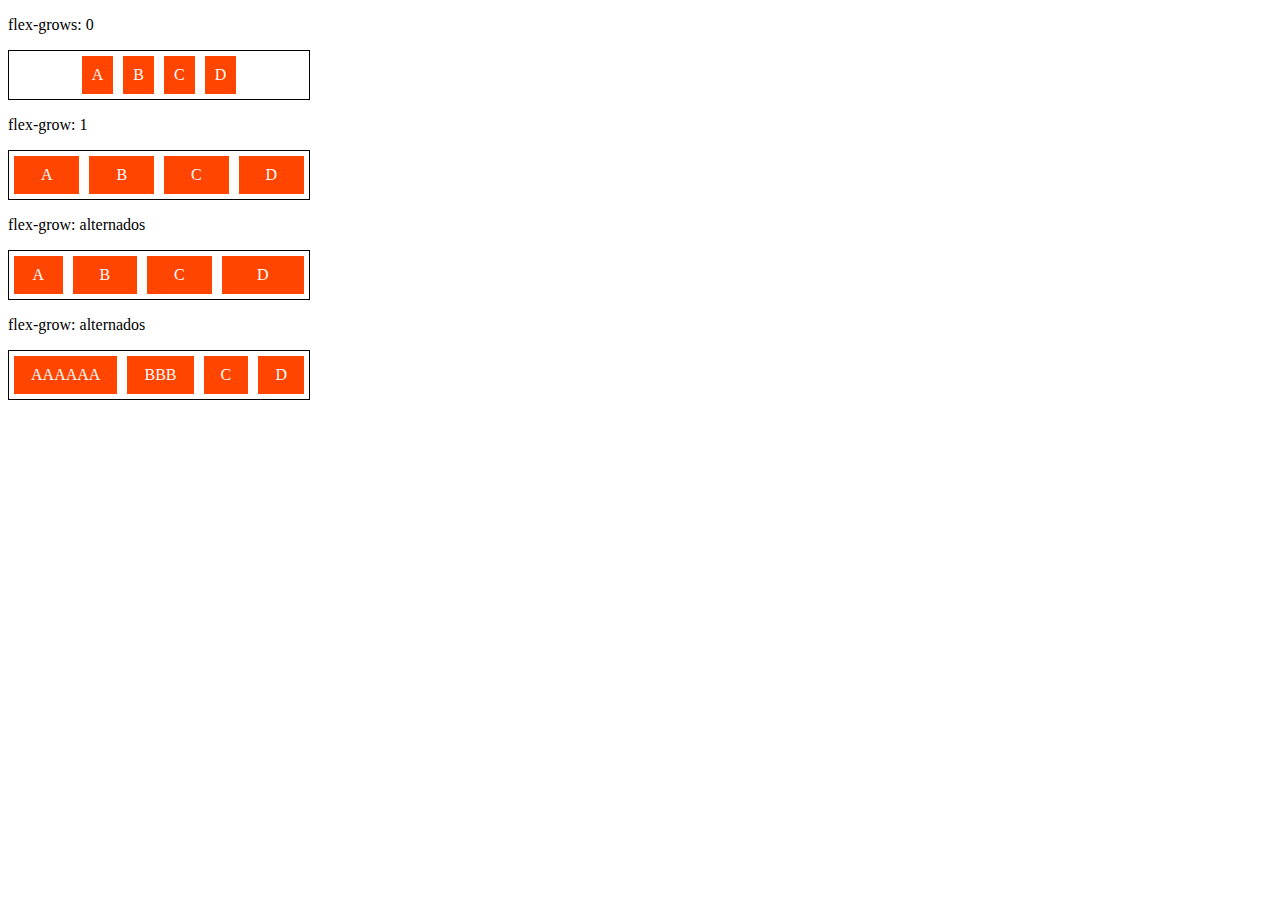
<file: FLEXBOX/7-FLEX-GROW.HTML>
<!DOCTYPE html>
<html lang="en">
  <head>
    <meta charset="UTF-8" />
    <meta http-equiv="X-UA-Compatible" content="IE=edge" />
    <meta name="viewport" content="width=device-width, initial-scale=1.0" />
    <title>Fundamento - flex grow</title>

    <style>
      .container {
        display: flex;
        border: 1px solid black;
        max-width: 300px;
        justify-content: center;
      }

      .item {
        background-color: orangered;
        margin: 5px;
        padding: 10px;
        text-align: center;
        color: white;
      }

      .fg-0 {
        flex-grow: 0;
      }

      .fg-1 {
        flex-grow: 1;
      }

      .fg-2 {
        flex-grow: 2;
      }

      .fg-3 {
        flex-grow: 3;
      }
    </style>
  </head>
  <body>
    <p>flex-grows: 0</p>
    <div class="container">
      <div class="item fg-0">A</div>
      <div class="item fg-0">B</div>
      <div class="item fg-0">C</div>
      <div class="item fg-0">D</div>
    </div>

    <p>flex-grow: 1</p>
    <div class="container">
      <div class="item fg-1">A</div>
      <div class="item fg-1">B</div>
      <div class="item fg-1">C</div>
      <div class="item fg-1">D</div>
    </div>

    <p>flex-grow: alternados</p>
    <div class="container">
      <div class="item fg-1">A</div>
      <div class="item fg-2">B</div>
      <div class="item fg-2">C</div>
      <div class="item fg-3">D</div>
    </div>

    <p>flex-grow: alternados</p>
    <div class="container">
      <div class="item fg-2">AAAAAA</div>
      <div class="item fg-2">BBB</div>
      <div class="item fg-2">C</div>
      <div class="item fg-2">D</div>
    </div>
  </body>
</html>
</file>
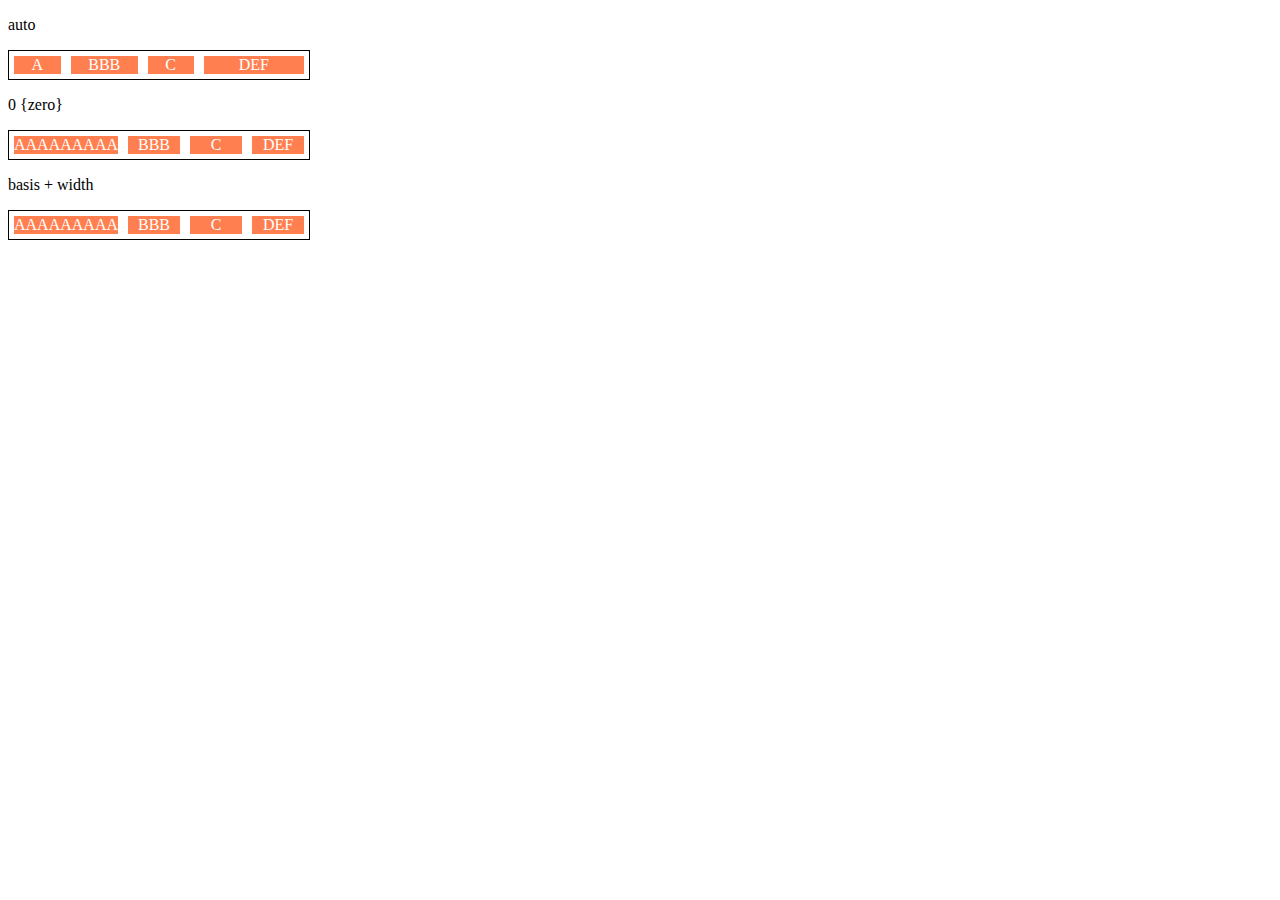
<file: FLEXBOX/8-flex-basis.html>
<!DOCTYPE html>
<html lang="en">
<head>
    <meta charset="UTF-8">
    <meta http-equiv="X-UA-Compatible" content="IE=edge">
    <meta name="viewport" content="width=device-width, initial-scale=1.0">
    <title>Fundamento flex basis</title>

    <style>
        .container{
            max-width: 300px;
            border: 1px solid black;
            display: flex;
        }

        .item{
            background-color: coral;
            color: white;
            text-align: center;
            margin: 5px; 
        }

        .bauto{
            flex-basis: auto;
        }

        .b-0{
            flex-basis: 0;
        }

        .fg-1{
            flex-grow: 1;
        }

        .fg-2{
            flex-grow: 2;
        }

        .w100{
            flex-basis: 100px;
        }
    </style>
</head>
<body>
    <p>auto</p>
    <div class="container">
        <div class="item bauto fg-1">A</div>
        <div class="item bauto fg-1">BBB</div>
        <div class="item bauto fg-1">C</div>
        <div class="item bauto fg-2">DEF</div>
    </div>

    <p>0 {zero}</p>
    <div class="container">
        <div class="item b-0 fg-1">AAAAAAAAA</div>
        <div class="item b-0 fg-1">BBB</div>
        <div class="item b-0 fg-1">C</div>
        <div class="item b-0 fg-1">DEF</div>
    </div>

    <p>basis + width</p>
    <div class="container">
        <div class="item w100 fg-2">AAAAAAAAA</div>
        <div class="item w100 fg-2">BBB</div>
        <div class="item w100 fg-2">C</div>
        <div class="item w100 fg-2">DEF</div>
    </div>
</body>
</html>
</file>
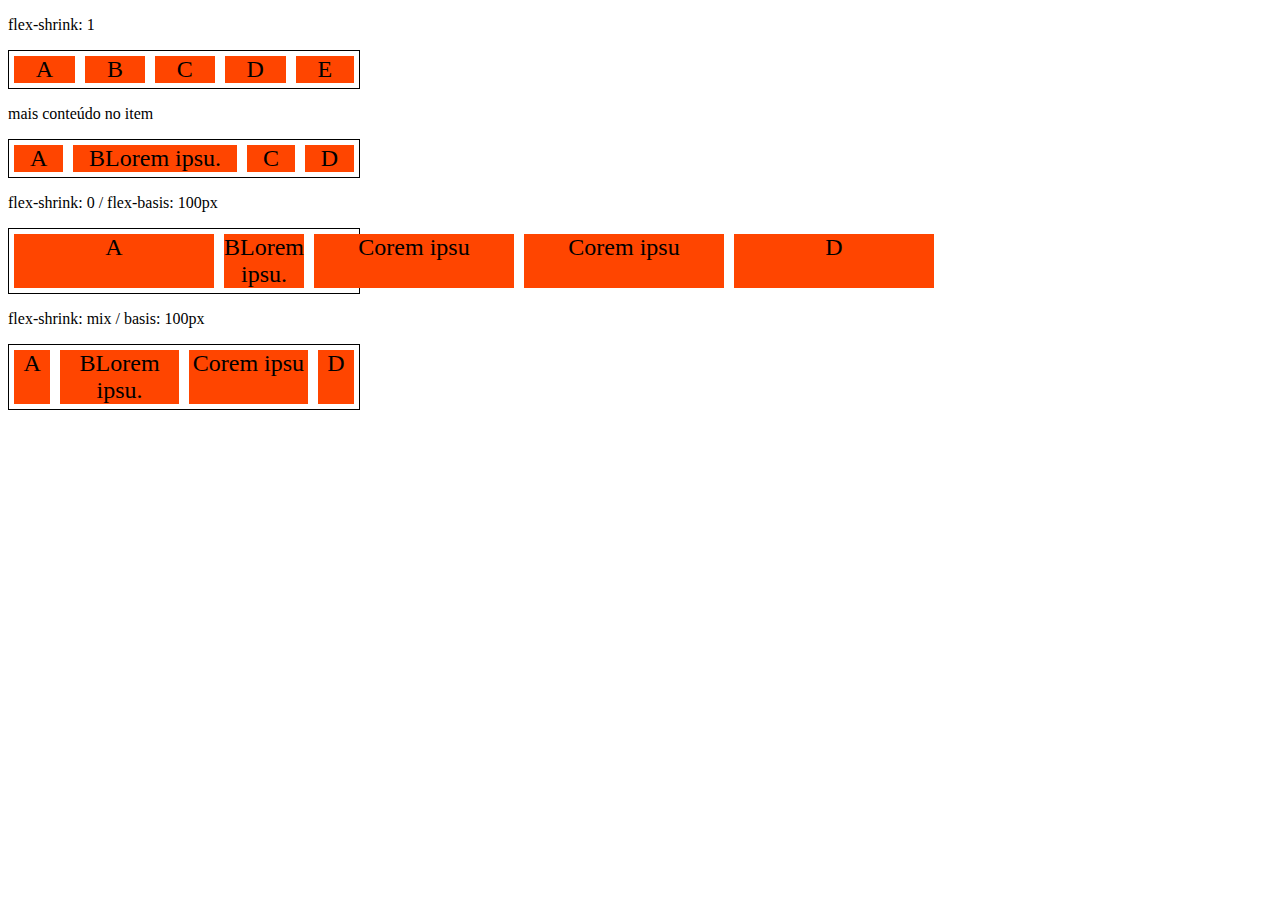
<file: FLEXBOX/9-flex-shrink.html>
<!DOCTYPE html>
<html lang="en">
<head>
    <meta charset="UTF-8">
    <meta http-equiv="X-UA-Compatible" content="IE=edge">
    <meta name="viewport" content="width=device-width, initial-scale=1.0">
    <title>Fundamento - flex shrink</title>

    <style>
        .container{
            display: flex;
            border: 1px solid black ;
            max-width: 350px;
            margin-bottom: 10px;
        }

        .item{
            margin: 5px;
            background: orangered;
            font-size: 24px;
            text-align: center;
        }

        .s-0{
            flex-shrink: 0;
            flex-basis: 200px;
        }

        .s-1{
            flex-shrink: 1;
        }

        .s-2{
            flex-shrink: 2;
            flex-basis: 100px;
        }

        .s-3{
            flex-shrink: 3;
        }

        .fg-1{
            flex-grow: 1;
        }

    </style>
</head>
<body>
    <p>flex-shrink: 1</p>
    <div class="container">
        <div class="item s-1 fg-1">A</div>
        <div class="item s-1 fg-1">B</div>
        <div class="item s-1 fg-1">C</div>
        <div class="item s-1 fg-1">D</div>
        <div class="item s-1 fg-1">E</div>
    </div>

    <p>mais conteúdo no item</p>
    <div class="container">
        <div class="item s-1 fg-1">A</div>
        <div class="item s-1 fg-1">BLorem ipsu.</div>
        <div class="item s-1 fg-1">C</div>
        <div class="item s-1 fg-1">D</div>
    </div>

    <p>flex-shrink: 0 / flex-basis: 100px</p>
    <div class="container">
        <div class="item s-0 fg-1">A</div>
        <div class="item s-1 fg-1">BLorem ipsu.</div>
        <div class="item s-0 fg-1">Corem ipsu</div>
        <div class="item s-0 fg-1">Corem ipsu</div>
        <div class="item s-0 fg-1">D</div>
    </div>
    
        <p>flex-shrink: mix / basis: 100px</p>
        <div class="container">
            <div class="item s-1 fg-1">A</div>
            <div class="item s-2 fg-1">BLorem ipsu.</div>
            <div class="item s-2 fg-1">Corem ipsu</div>
            <div class="item s-3 fg-1">D</div>
        </div>
    </div>
</body>
</html>
</file>
<file: hmtl5&CSS3/style.css>
body{
    background: #fcfcfc;
    font-family: Verdana;
    max-width: 900px;
    margin: auto;
}

.photo{
    border: 1px solid #505050;
    border-radius: 50%;
}

#title, .subtitle, .post_title {
    color: #505050;
}

#title{
    font-size: 40px;
    text-transform: uppercase;
}

a{
    text-decoration: line-through;
    color: #505050;
}

.post_title{
    font-size: 16px;
    font-style: italic;
    margin: 0;
    margin-bottom: 15px;
}

.post{
    background: #fff;
    padding: 15px;
    border: 3px solid #505050;
    margin: 15px;
    border-radius: 5px;
}

.post_content {
    margin: 0;
    margin-bottom: 15px;
    text-transform: capitalize;
    text-align: justify;
}

.post_img{
    margin-bottom: 15px;
    width: 100%;
}

.contacts_list{
    list-style-type: none;
    padding-left: 15px;
}

.contacts_list li a {
    text-decoration: none;
}
</file>
